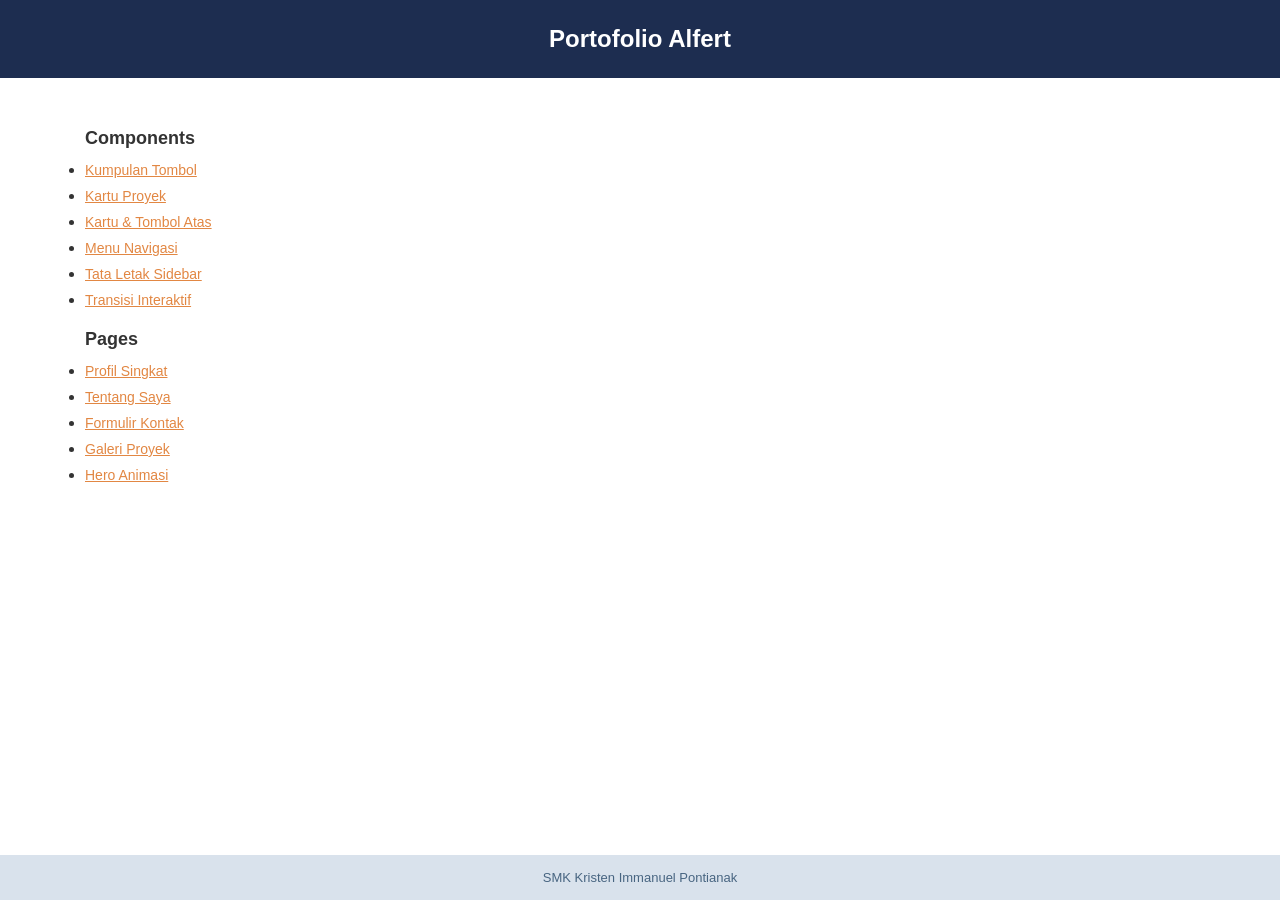
<file: index.html>
<!doctype html>
<html lang="id">
  <head>
    <meta charset="UTF-8" />
    <meta name="viewport" content="width=device-width, initial-scale=1.0" />
    <title>Beranda Portofolio</title>
    <link rel="stylesheet" href="styles/index.css" />
  </head>
  <body>
    <header>
      <h1>Portofolio Alfert</h1>
    </header>

    <main class="pembungkus-isi">
      <section id="components">
        <h2>Components</h2>
        <ul>
          <li><a href="components/button-set.html">Kumpulan Tombol</a></li>
          <li><a href="components/card.html">Kartu Proyek</a></li>
          <li><a href="components/card-badge.html">Kartu & Tombol Atas</a></li>
          <li><a href="components/navbar.html">Menu Navigasi</a></li>
          <li><a href="components/sidebar.html">Tata Letak Sidebar</a></li>
          <li><a href="components/interactive.html">Transisi Interaktif</a></li>
        </ul>
      </section>

      <section id="pages">
        <h2>Pages</h2>
        <ul>
          <li><a href="pages/profile.html">Profil Singkat</a></li>
          <li><a href="pages/about.html">Tentang Saya</a></li>
          <li><a href="pages/contact.html">Formulir Kontak</a></li>
          <li><a href="pages/gallery.html">Galeri Proyek</a></li>
          <li><a href="pages/hero.html">Hero Animasi</a></li>
        </ul>
      </section>
    </main>

    <footer>
      <p>SMK Kristen Immanuel Pontianak</p>
    </footer>
  </body>
</html>
</file>
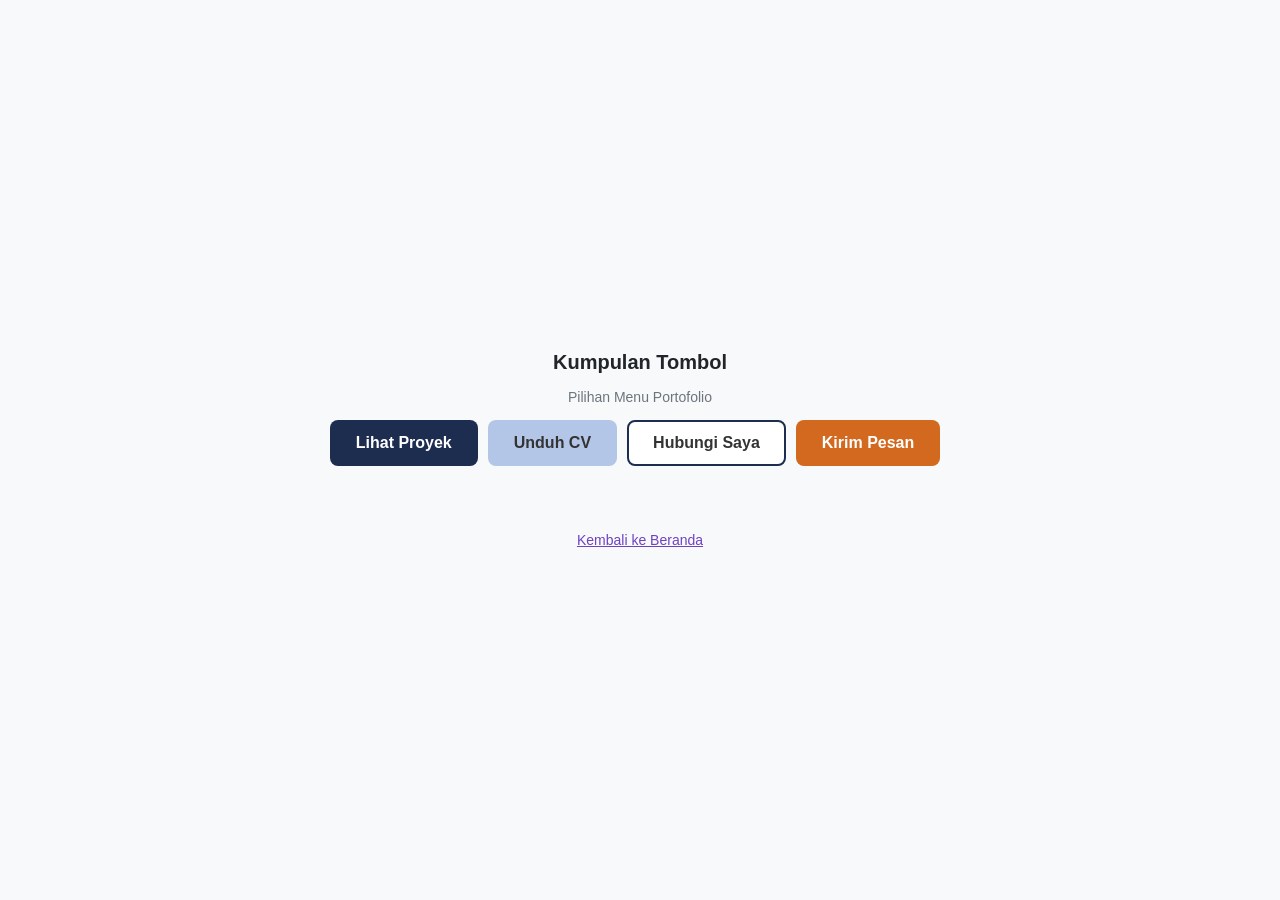
<file: components/button-set.html>
<!DOCTYPE html>
<html lang="id">
<head>
    <meta charset="UTF-8">
    <meta name="viewport" content="width=device-width, initial-scale=1.0">
    <title>Nomor 1.2 - Kumpulan Tombol Rata Tengah</title>
    
    <style>
        * {
            margin: 0;
            padding: 0;
            box-sizing: border-box;
        }

        body {
            background-color: #f8f9fa; 
            font-family: Arial, sans-serif; 
            min-height: 100vh; 
            display: flex;
            flex-direction: column;
            justify-content: center; 
            align-items: center;   
            padding: 20px;
        }

        main {
            text-align: center;
            width: 100%;
            max-width: 800px;
        }

        h2 {
            color: #212529; 
            font-size: 20px; 
            margin-bottom: 10px;
        }

        .section-label {
            font-size: 14px;
            color: #6c757d;
            margin-bottom: 15px;
            margin-top: 15px;
        }
        .button-group {
            display: flex;
            justify-content: center;
            flex-wrap: wrap;
            margin-bottom: 25px;
        }

        .btn {
            display: inline-block; 
            padding: 12px 24px; 
            border-radius: 8px; 
            font-weight: bold; 
            text-decoration: none; 
            border: 2px solid transparent; 
            transition: all 0.2s ease;
            
            cursor: pointer;
        }
        .button-group .btn {
            margin-right: 10px; 
            margin-bottom: 10px;
        }
        
        .btn-primary {
            background-color: #1d2d50; 
            color: #ffffff;
        }
    
        .btn-secondary {
            background-color: rgb(180, 198, 231); 
        }

    
        .btn-outline {
            background-color: rgba(255, 255, 255, 1); 
            border-color: #1d2d50; 
        }

        .btn-send {
            background-color: chocolate; 
            color: white;
        }

      
        .btn-secondary, .btn-outline {
            color: #333333; 
        }

        .btn-primary:hover {
            background-color: #131c33;
        }

        .btn-secondary:hover {
            background-color: rgb(143, 170, 220);
        }

        .btn-outline:hover {
            background-color: #1d2d50;
            color: #ffffff;
        }

        .btn-send:hover {
            background-color: #a0522d;
        }

        footer {
            margin-top: 30px;
            text-align: center;
        }

        footer a {
            color: #6f42c1;
            font-size: 14px;
            text-decoration: underline;
        }
    </style>
</head>
<body>

    <main>
        <h2> Kumpulan Tombol</h2>

        <p class="section-label">Pilihan Menu Portofolio</p>
        
        <div class="button-group">
            <a href="../pages/gallery.html" class="btn btn-primary">Lihat Proyek</a>
            
            <a href="#" class="btn btn-secondary">Unduh CV</a>
            
            <a href="../pages/about.html" class="btn btn-outline">Hubungi Saya</a>
            
            <a href="../pages/contact.html" class="btn btn-send">Kirim Pesan</a>
        </div>

        </div>
    </main>

    <footer>
        <a href="../index.html">Kembali ke Beranda</a>
    </footer>

</body>
</html>
</file>
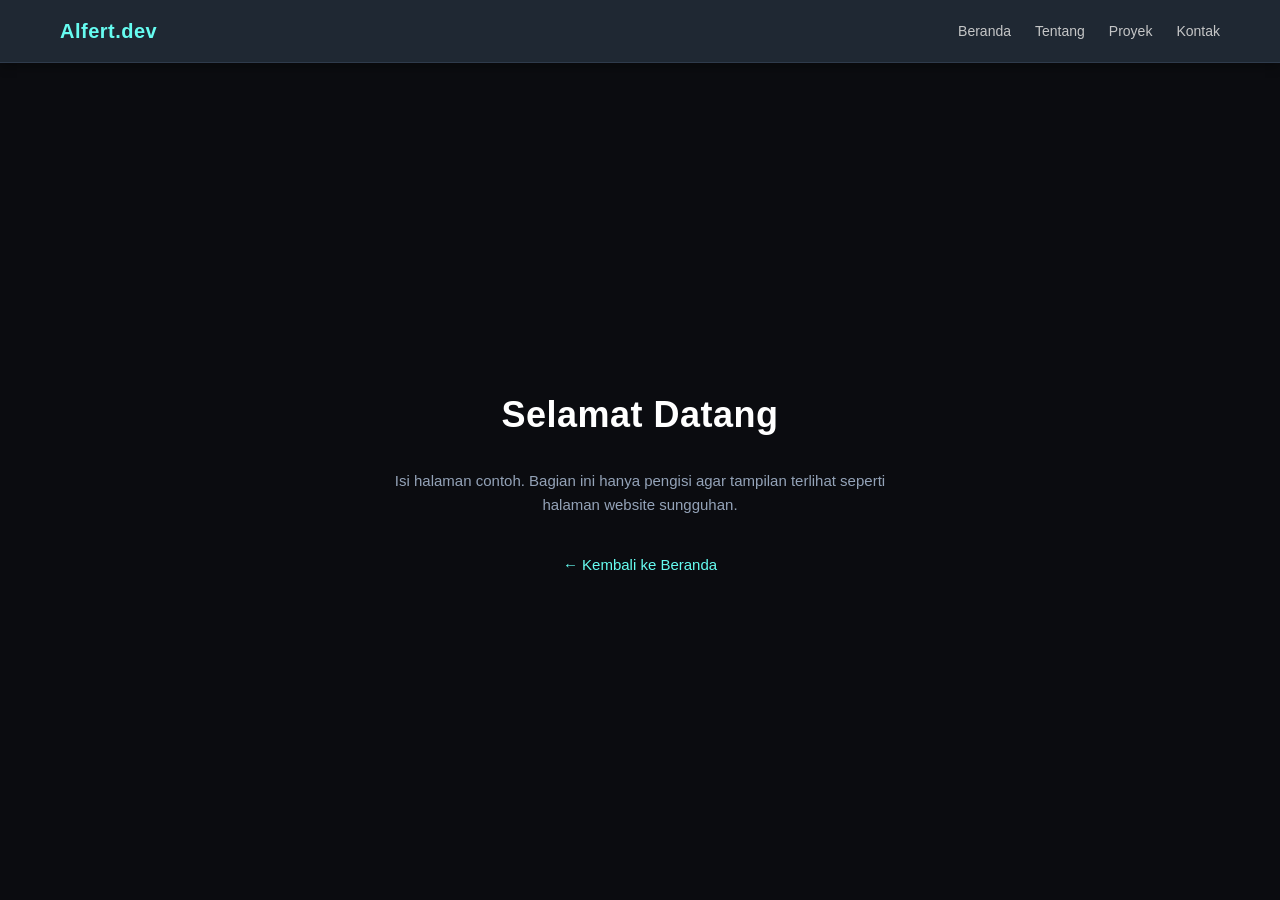
<file: components/navbar.html>
<!doctype html>
<html lang="id">
  <head>
    <meta charset="UTF-8" />
    <meta name="viewport" content="width=device-width, initial-scale=1.0" />
    <title>Nomor 3.1 - Menu Navigasi (Navbar) Hitam Rata Tengah</title>
    <style>
      * {
        box-sizing: border-box;
        margin: 0;
        padding: 0;
      }

      body {
        font-family: "Segoe UI", Tahoma, Geneva, Verdana, sans-serif;
        background-color: #0b0c10;
        color: #c5c6c7;
        line-height: 1.6;
        min-height: 100vh;
        display: flex;
        flex-direction: column;
      }

      #main-header {
        background-color: #1f2833;
        width: 100%;
        border-bottom: 1px solid #2f3b4c;
        box-shadow: 0 4px 10px rgba(0, 0, 0, 0.3);
      }

      #main-header > .navbar {
        display: flex;
        justify-content: space-between;
        align-items: center;
        max-width: 1200px;
        margin: 0 auto;
        padding: 15px 20px;
      }

      .navbar > .logo {
        color: #66fcf1;
        font-size: 20px;
        font-weight: 750;
        letter-spacing: 0.5px;
      }

      .navbar > .nav-menu {
        display: flex;
        list-style: none;
        gap: 24px;
      }

      .nav-menu > li > a {
        color: #c5c6c7;
        text-decoration: none;
        font-size: 14px;
        font-weight: 500;
        transition: all 0.25s ease;
      }

      .nav-menu > li > a:hover {
        color: #66fcf1;
        text-shadow: 0 0 8px rgba(102, 252, 241, 0.5);
      }

      main {
        flex: 1;
        display: flex;
        flex-direction: column;
        justify-content: center;
        align-items: center;
        text-align: center;
        max-width: 800px;
        margin: 0 auto;
        padding: 40px 20px;
      }

      main > h2 {
        font-size: 36px;
        color: #ffffff;
        margin-bottom: 15px;
        letter-spacing: 0.5px;
      }

      main > p {
        color: #a9b2c3;
        font-size: 16px;
        max-width: 600px;
        margin-bottom: 35px;
      }

      footer {
        text-align: center;
        padding-bottom: 40px;
      }

      footer > .btn-back {
        color: #66fcf1;
        font-size: 15px;
        text-decoration: none;
        font-weight: 500;
        transition: all 0.2s;
      }

      footer > .btn-back:hover {
        text-decoration: underline;
        text-shadow: 0 0 8px rgba(102, 252, 241, 0.5);
      }
    </style>
  </head>
  <body>
    <header id="main-header">
      <nav class="navbar">
        <div class="logo">Alfert.dev</div>
        <ul class="nav-menu">
          <li><a href="#">Beranda</a></li>
          <li><a href="#">Tentang</a></li>
          <li><a href="#">Proyek</a></li>
          <li><a href="#">Kontak</a></li>
        </ul>
      </nav>
    </header>

    <main>
      <h2>Selamat Datang</h2>
      <p
        style="
          color: #94a3b8;
          font-size: 15px;
          max-width: 500px;
          margin-top: 10px;
        "
      >
        Isi halaman contoh. Bagian ini hanya pengisi agar tampilan terlihat
        seperti halaman website sungguhan.
      </p>

      <footer style="padding: 0">
        <a href="../index.html" class="btn-back">← Kembali ke Beranda</a>
      </footer>
    </main>
  </body>
</html>
</file>
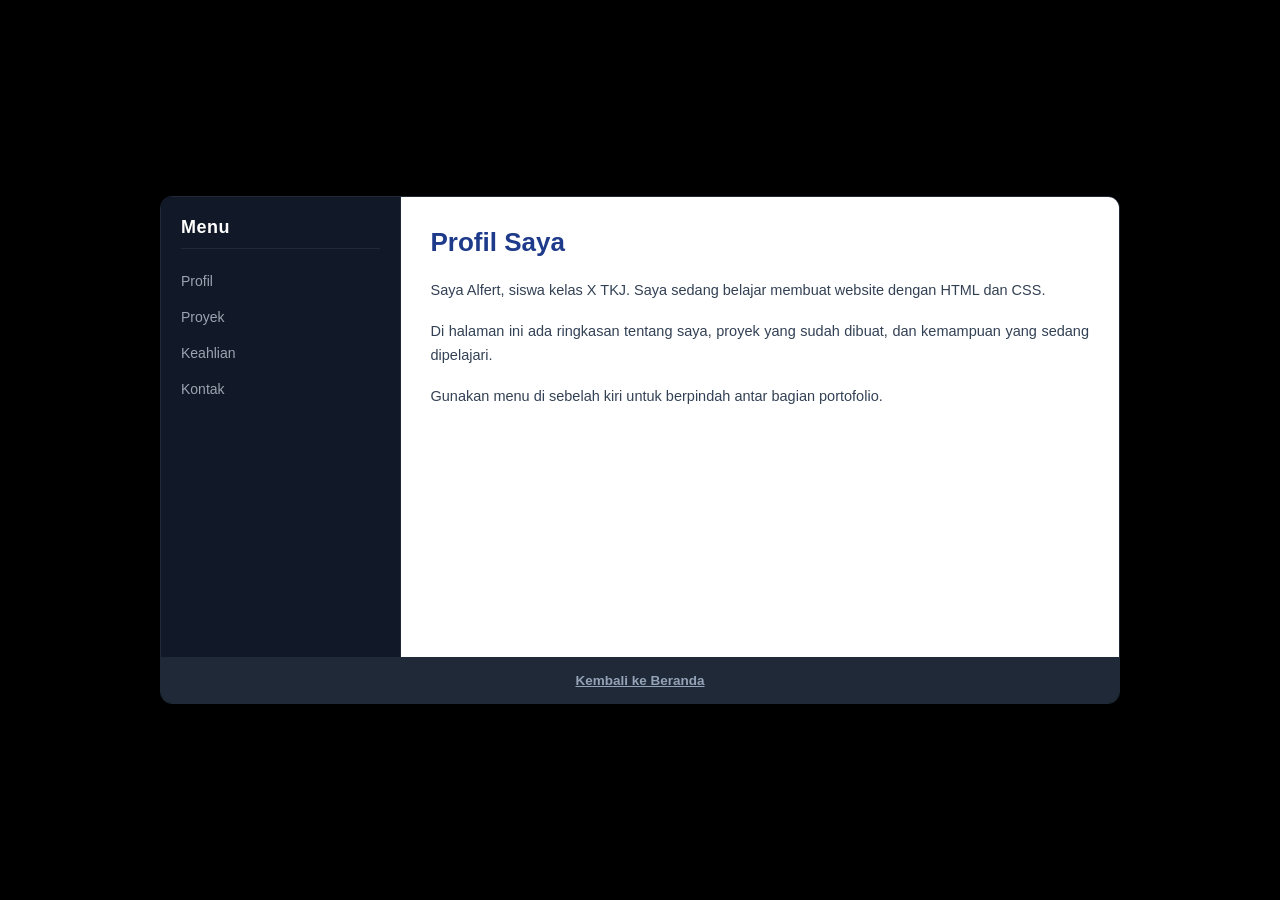
<file: components/sidebar.html>
<!doctype html>
<html lang="en">
  <head>
    <meta charset="UTF-8" />
    <meta name="viewport" content="width=device-width, initial-scale=1.0" />
    <title>Layout dengan Sidebar</title>
    <style>
      * {
        box-sizing: border-box;
      }
      body {
        margin: 0;
        font-family: "Segoe UI", Tahoma, Geneva, Verdana, sans-serif;
        background-color: #000000;

        height: 100vh;
        display: flex;
        flex-direction: column;
        justify-content: center;
        align-items: center;
        padding: 20px;
      }

      .page-container {
        width: 100%;
        max-width: 960px;
        box-shadow: 0 20px 40px rgba(0, 0, 0, 0.6);
        border-radius: 12px;
        overflow: hidden;
        border: 1px solid #1f2937;
      }

      .layout {
        display: flex;
        min-height: 460px;
      }
      #sidebar {
        width: 25%;
        background-color: #111827;
        color: #ffffff;
        padding: 20px;
        border-right: 1px solid #1f2937;
      }

      #sidebar h3 {
        margin-top: 0;
        margin-bottom: 20px;
        font-size: 18px;
        letter-spacing: 0.5px;
        border-bottom: 1px solid #1f2937;
        padding-bottom: 10px;
      }

      #sidebar nav {
        display: flex;
        flex-direction: column;
        gap: 12px;
      }

      #sidebar a {
        color: #9ca3af;
        text-decoration: none;
        font-size: 14px;
        font-weight: 500;
        padding: 4px 0;
        transition:
          color 0.2s ease,
          padding-left 0.2s ease;
      }

      #sidebar a:hover {
        color: #38bdf8;
        padding-left: 4px;
      }

      .main-content {
        width: 75%;
        background-color: #ffffff;
        padding: 30px;
      }

      .main-content h1 {
        color: #1e3a8a;
        font-size: 26px;
        margin-top: 0;
        margin-bottom: 20px;
      }

      .main-content p {
        color: #334155;
        font-size: 14.5px;
        line-height: 1.7;
        margin-bottom: 16px;
        text-align: justify;
      }
      footer {
        text-align: center;
        padding: 14px;
        background-color: #1f2937;
        width: 100%;
      }

      footer a {
        color: #94a3b8;
        text-decoration: underline;
        font-size: 13.5px;
        font-weight: 600;
        transition: color 0.2s ease;
      }

      footer a:hover {
        color: #ffffff;
      }
    </style>
  </head>
  <body>
    <div class="page-container">
      <div class="layout">
        <aside id="sidebar">
          <h3>Menu</h3>
          <nav>
            <a href="#">Profil</a>
            <a href="#">Proyek</a>
            <a href="#">Keahlian</a>
            <a href="#">Kontak</a>
          </nav>
        </aside>

        <main class="main-content">
          <h1>Profil Saya</h1>
          <p>
            Saya Alfert, siswa kelas X TKJ. Saya sedang belajar membuat website
            dengan HTML dan CSS.
          </p>
          <p>
            Di halaman ini ada ringkasan tentang saya, proyek yang sudah dibuat,
            dan kemampuan yang sedang dipelajari.
          </p>
          <p>
            Gunakan menu di sebelah kiri untuk berpindah antar bagian
            portofolio.
          </p>
        </main>
      </div>

      <footer>
        <a href="../index.html">Kembali ke Beranda</a>
      </footer>
    </div>
  </body>
</html>
</file>
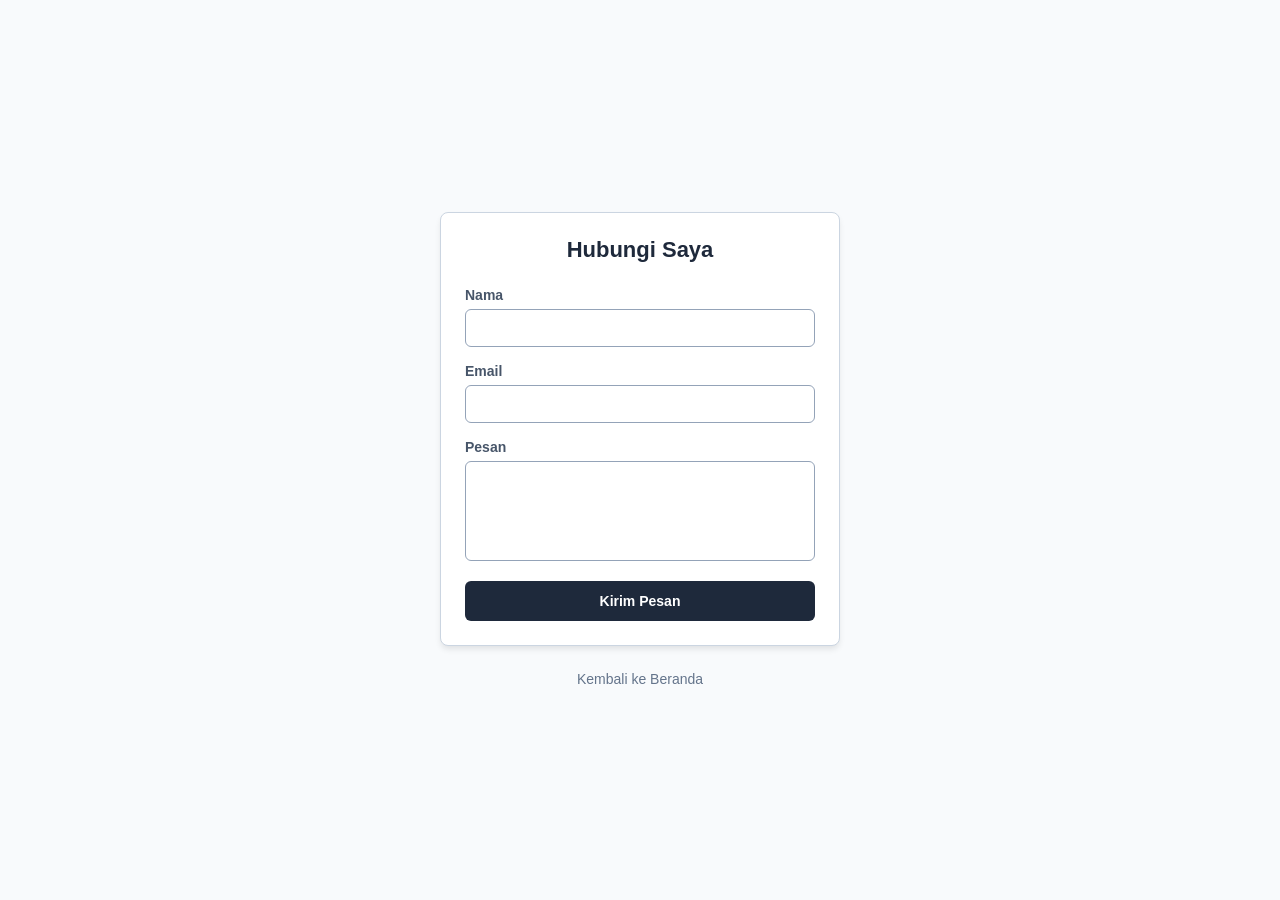
<file: pages/contact.html>
<!doctype html>
<html lang="id">
  <head>
    <meta charset="UTF-8" />
    <meta name="viewport" content="width=device-width, initial-scale=1.0" />
    <title>Nomor 2.3 - Formulir Kontak</title>

    <style>
      * {
        box-sizing: border-box;
        margin: 0;
        padding: 0;
      }
      body {
        margin: 0;
        background-color: #f8fafc;
        font-family: "Segoe UI", Tahoma, Geneva, Verdana, sans-serif;
        min-height: 100vh;
        display: flex;
        justify-content: center;
        align-items: center;
        padding: 20px;
      }

      #contact {
        width: 100%;
        padding: 40px 20px;
      }

      .contact-form {
        width: 400px;
        margin: 0 auto;
        padding: 24px;
        border: 1px solid #cbd5e1;
        background-color: #ffffff;
        border-radius: 8px;
        box-shadow: 0 4px 6px -1px rgba(0, 0, 0, 0.1);
      }

      .contact-form h2 {
        text-align: center;
        font-size: 22px;
        color: #1e293b;
        margin-bottom: 24px;
      }

      .form-group {
        margin-bottom: 16px;
      }

      .form-group label {
        display: block;
        font-weight: bold;
        margin-bottom: 6px;
        font-size: 14px;
        color: #475569;
      }

      .form-group input,
      .form-group textarea {
        width: 100%;
        box-sizing: border-box;
        padding: 10px;
        border: 1px solid #94a3b8;
        outline: none;
        font-size: 14px;
        transition: all 0.2s ease-in-out;

        border-radius: 6px;
      }

      .form-group textarea {
        height: 100px;
        resize: none;
      }
      .form-group input:focus,
      .form-group textarea:focus {
        background-color: #f0fdf4;
      }

      .form-group input:focus {
        border-color: #22c55e;
        box-shadow: 0 0 0 3px rgba(34, 197, 94, 0.2);
      }

      .form-group textarea:focus {
        border-color: #3b82f6;
        box-shadow: 0 0 0 3px rgba(59, 130, 246, 0.2);
      }

      .btn-submit {
        background-color: #1e293b;
        color: #ffffff;
        border-radius: 6px;
        border: none;
        padding: 12px 20px;
        font-size: 14px;
        font-weight: 600;
        cursor: pointer;
        width: 100%;
        transition: all 0.2s;
      }

      .btn-submit:hover {
        background-color: #334155;
      }
      footer {
        text-align: center;
        margin-top: 24px;
      }

      footer a {
        color: #64748b;
        font-size: 14px;
        text-decoration: none;
      }

      footer a:hover {
        text-decoration: underline;
      }
    </style>
  </head>
  <body>
    <section id="contact">
      <form class="contact-form" action="#" method="POST">
        <h2>Hubungi Saya</h2>

        <div class="form-group">
          <!-- Atribut for dan id terhubung secara sinkron -->
          <label for="nama">Nama</label>
          <input type="text" id="nama" name="nama" required />
        </div>

        <div class="form-group">
          <!-- Atribut for dan id terhubung secara sinkron -->
          <label for="email">Email</label>
          <input type="email" id="email" name="email" required />
        </div>

        <div class="form-group">
          <!-- Atribut for dan id terhubung secara sinkron -->
          <label for="pesan">Pesan</label>
          <textarea id="pesan" name="pesan" required></textarea>
        </div>

        <button type="submit" class="btn-submit">Kirim Pesan</button>
      </form>

      <footer>
        <a href="../index.html">Kembali ke Beranda</a>
      </footer>
    </section>
  </body>
</html>
</file>
<file: styles/index.css>
* {
    box-sizing: border-box;
    margin: 0;
    padding: 0;
}

body {
    font-family: 'Segoe UI', Tahoma, Geneva, Verdana, sans-serif;
    background-color: #ffffff;
    color: #333333;
    min-height: 100vh;
    display: flex;
    flex-direction: column;
}

header {
    background-color: #1d2d50; 
    color: #ffffff;            
    text-align: center;        
    padding: 25px 20px; 
}

header h1 {
    font-size: 24px;
    font-weight: 700;
}

main {
    flex: 1;
    max-width: 1200px;
    width: 100%;
    margin: 30px auto 0 auto; 
    padding: 0 45px;
}

#components h2, 
#pages h2 {
    color: #333333; 
    font-size: 18px;   
    font-weight: 700;
    margin-top: 20px;
    margin-bottom: 12px;
}
main li {
    margin-bottom: 8px;
}

main a {
    color: #e28743; 
    text-decoration: underline; 
    font-weight: 500;
    font-size: 14px;
}

main a:hover {
    color: #cd6e27;
}

main a {
    color: #e28743; 
    text-decoration: underline; 
    font-weight: 500;
    font-size: 14px;
}

main a:hover {
    color: #cd6e27;
}

footer {
    background-color: #d9e2ec;
    text-align: center;        
    padding: 15px 20px;
    margin-top: 50px; 
}

footer p {
    font-size: 13px; 
    color: #486581;
    font-weight: 500;
}
</file>
